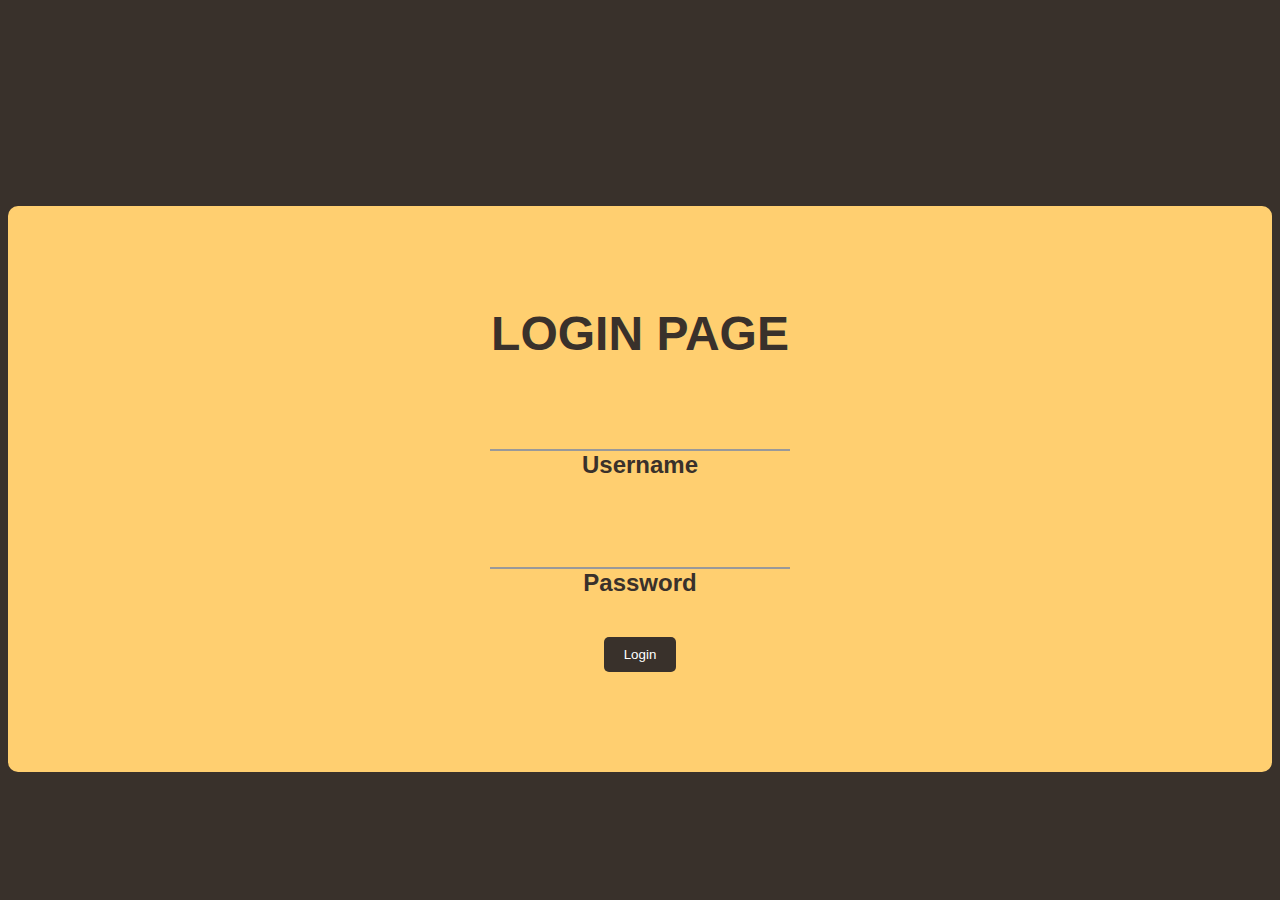
<file: index.html>
<!DOCTYPE html>
<html>
  <head>
    <meta charset="UTF-8">
    <meta name="viewport" content="width=device-width, initial-scale=1.0">
    <title>ShonkyWonky Portfolio Website</title>
    <!-- CSS only -->
    <link rel="stylesheet" href="https://stackpath.bootstrapcdn.com/bootstrap/5.0.0-alpha1/css/bootstrap.min.css" integrity="sha384-r4NyP46KrjDleawBgD5tp8Y7UzmLA05oM1iAEQ17CSuDqnUK2+k9luXQOfXJCJ4I" crossorigin="anonymous">
    <link rel="stylesheet" href="style.css">
    <link rel="stylesheet" href="https://cdnjs.cloudflare.com/ajax/libs/font-awesome/4.7.0/css/font-awesome.min.css">

    <script>
      if (!sessionStorage.getItem('loggedIn')) {
          window.location.href = 'login.html';
      }
    </script>
  </head>
<body>
  <nav class="navbar navbar-expand-lg fixed-top">
      <div class="container">
        <a class="navbar-brand" href="#">Shawn Paunan Portfolio</a>
        <img class="img" src= "SHAWNlogo.png" alt="Logo">
          <div class="offcanvas-body">
            <ul class="navbar-nav justify-content-center flex-grow-1 pe-3">
              <li class="nav-item">
                <a class="nav-link mx-lg-2 active" aria-current="page" href="index.html">Home</a>
              </li>
              <li class="nav-item">
                <a class="nav-link mx-lg-2" href="about.html">About</a>
              </li>
              <li class="nav-item">
                  <a class="nav-link mx-lg-2" href="portfolio.html">Portfolio</a>
                </li>
              <li class="nav-item">
                  <a class="nav-link mx-lg-2" href="contact.html">Contact</a>
                </li>
              <li class="nav-item">
                <a class="nav-link mx-lg-2" href="login.html">Login</a>
              </li>
          </ul>
          </div>
        </div>
       
    </nav>
    <section class = "hero-section">
        <div class ="container d-flex allign-items-center justify-content-center fs-1 text-white flex-column">
        </div>
    </section>
    <section id="hero">
        <div class="container">
          <div class="row">
            <div class="col">
              <h1>A PAGE THAT SHONKYWONKY</h1>
              <h1>HAD CATERED FOR YOUR EYES ONLY</h1>

              <button type="button" class="btn btn-dark btn-large">Learn more? TARAAAA</button> <br> <br> <br> <br>
            </div>
            <div class="col img-col">
              <img src= "SHONKYWONKY.jpg" class="img-fluid" alt="Software Development"><br><br>
            </div>
          </div>
          </div>
        </div>
      </section>
      <!-- End Hero section -->
    

      <!-- About us section -->
    <section id="about-us">
        <div class="container">
          <div class="row align-items-center">
            <div class="col">
              <img src= "SummerSpread.png" class="img-fluid" alt="About Us">
            </div>
            <div class="col text-col">
              <h1>About ME</h1>
              <p>I'm ShonkyWonky, a young Filipino artist with a big dream of becoming an illustrator. Growing up in the Philippines, I was surrounded by the a melting pot of different cultures and breathtaking elements of life that inspired my art. A mixture of animation and realism at the palms of my hands.</p>
              <button type="button" class="btn btn-dark btn-large">AKO NA YAN EH</button>
            </div>
          </div>
        </div><br><br><br><br>

      <!-- End About us section -->
      <!-- Portfolio section -->
      <body>
        <nav class="navbar navbar-expand-lg fixed-top">
            <div class="container">
              <a class="navbar-brand" href="#">Shawn Paunan Portfolio</a>
              <img class="img" src= "SHAWNlogo.png" alt="Logo">
                <div class="offcanvas-body">
                  <ul class="navbar-nav justify-content-center flex-grow-1 pe-3">
                    <li class="nav-item">
                      <a class="nav-link mx-lg-2 active" aria-current="page" href="index.html">Home</a>
                    </li>
                    <li class="nav-item">
                      <a class="nav-link mx-lg-2" href="about.html">About</a>
                    </li>
                    <li class="nav-item">
                        <a class="nav-link mx-lg-2" href="portfolio.html">Portfolio</a>
                      </li>
                    <li class="nav-item">
                        <a class="nav-link mx-lg-2" href="contact.html">Contact</a>
                      </li>
                    <li class="nav-item">
                        <a class="nav-link mx-lg-2" href="login.html">Login</a>
                      </li>
                  </ul>
      
                </div>
              </div>
          </nav>
          <br><br>
          <section id="hero">
            <div class="container">
              <div class="rows">
                <div class="col">
                  <br><h1>My Portfolio</h1>
                  <h2>Here are some of our projects and artworks since the start of the pandemic!</h2>
                </div>
              </div>
            </div>
          <div class="image-container">
            <div class = "rows">
            <div class = "column">
            <div class="image-item">
                <img src="E6 ART NOUVEA.jpg" alt="Image 1">
            </div>
          </div>
          <div class = "column">
            <div class="image-item">
              <img src="PickMeGroupGr9.jpg" alt="Image 2">
            </div>
          </div>
          <div class = "column">
              <div class="image-item">
                  <img src="juls.png" alt="Image 3">
              </div>
            </div>
          </div>
          <div class="rows">
          <div class = "columns">
            <div class="images">
                <img src="FABFormula.png" alt="Image 4">
            </div>
          </div>
          <div class = "columns">
                <div class="images">
                    <img src="PAUNAN_DRAGOFRUIT.png" alt="Image 5">
                </div>
          </div>
        </div>
          <div class = "rows">
            <div class = "column">
            <div class="image-item">
                <img src="4UFormula.png" alt="Image 6">
            </div>
          </div>
          <div class = "column">
            <div class="image-item">
              <img src="BayadDawPocolored.jpg" alt="Image 7">
            </div>
          </div>
          <div class = "column">
              <div class="image-item">
                  <img src="E10 HGD PHILIPPINE.jpg" alt="Image 8">
              </div>
            </div>
        </div>
        <div class="rows">
          <div class = "columns">
            <div class="images">
                <img src="BABFormula.png" alt="Image 9">
            </div>
          </div>
          <div class = "columns">
                <div class="images">
                    <img src="PAUNAN_ANIMEMYTHOLOGY.png" alt="Image 10">
                </div>
          </div>
          
        </div>
      </div>
      
    </div>
        </section>
    </body>
   
        <!-- Portfolio section -->

        <!-- Contact section -->
        <section id="hero">
          <section id="contact">
            <div class="container">
              <div class="row align-items-center">
                <div class="cols">
                  <h1>Contact ME</h1>
                  <h1>My Social Media's</h1><br><br>
                    
            </div>
            <section id="hero">
              <div class="container">
                <div class="row align-items-center">
                  <div class="cols">
                    <h4> My Instagram</h4>
                    <h5>Shawn Shawn @shonkywonky</h5>
                    <br>
                  <a href="https://www.instagram.com/shonkywonky/" class="fa fa-instagram"></a><br>
                  <br>
                  <h4> My Facebook</h4>
                  <h5>Shawn Shawn (ShawmaiRice)</h5>
                  <br>
                  <a href="https://www.facebook.com/ShawmaiRice/" class="fa fa-facebook"></a><br>
                  <br>     
                  <h4> Contact Number</h4>
                <h5>09958898531</h5>
                  <h4>My Email</h4>
                  <h5>theshawnfrommain@gmail.com</h5>     
                  </div>
                </div>
              </div>
            </section>
          </section>
      <!-- End Contact section -->
      </body>
    </html>
</file>
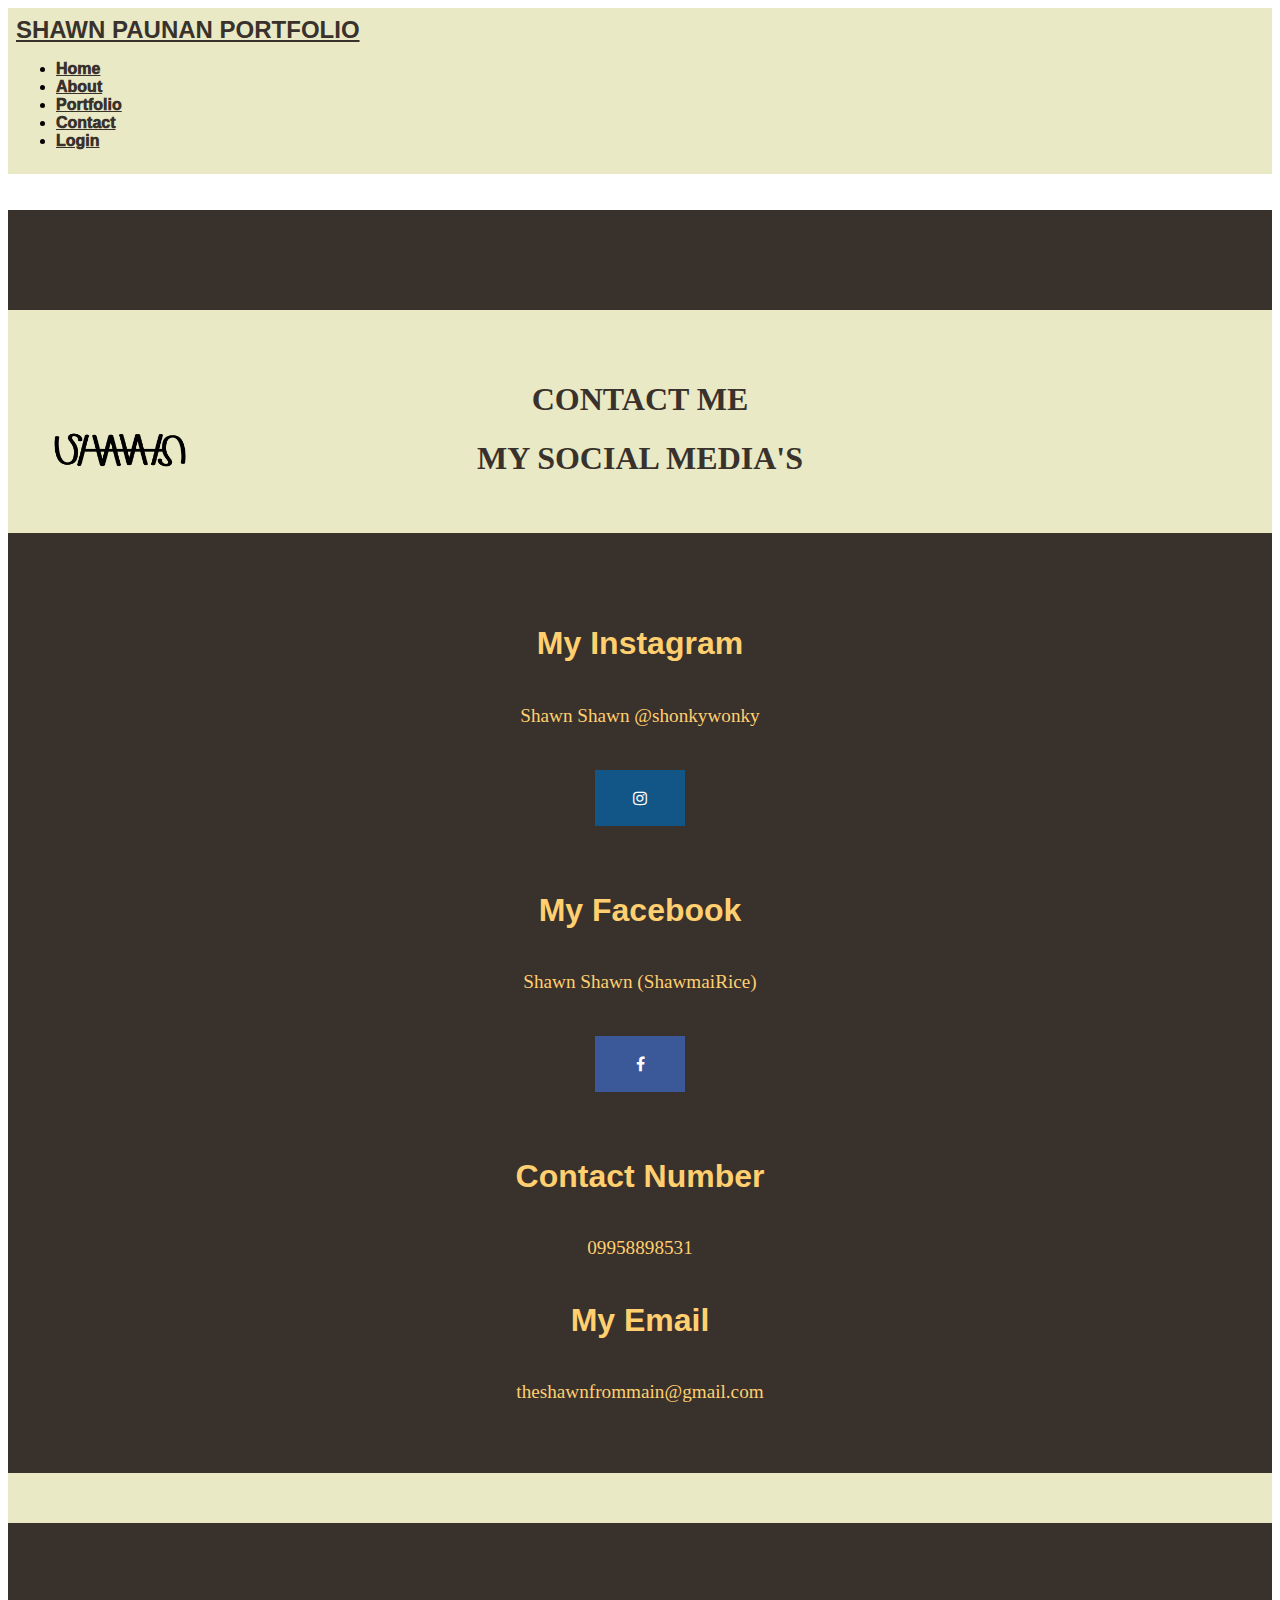
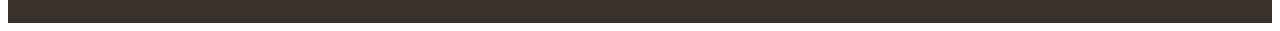
<file: contact.html>
<!DOCTYPE html>
<html>
  <head>
    <meta charset="UTF-8">
    <meta name="viewport" content="width=device-width, initial-scale=1.0">
    <title>ShonkyWonky Portfolio Website</title>
    <!-- CSS only -->
    <link rel="stylesheet" href="https://stackpath.bootstrapcdn.com/bootstrap/5.0.0-alpha1/css/bootstrap.min.css" integrity="sha384-r4NyP46KrjDleawBgD5tp8Y7UzmLA05oM1iAEQ17CSuDqnUK2+k9luXQOfXJCJ4I" crossorigin="anonymous">
    <link rel="stylesheet" href="style.css">
    <link rel="stylesheet" href="https://cdnjs.cloudflare.com/ajax/libs/font-awesome/4.7.0/css/font-awesome.min.css">
  </head>
<body>
  <nav class="navbar navbar-expand-lg fixed-top">
    <div class="container">
      <a class="navbar-brand" href="#">Shawn Paunan Portfolio</a>
      <img class="img" src= "SHAWNlogo.png" alt="Logo">
        <div class="offcanvas-body">
          <ul class="navbar-nav justify-content-center flex-grow-1 pe-3">
            <li class="nav-item">
              <a class="nav-link mx-lg-2 active" aria-current="page" href="index.html">Home</a>
            </li>
            <li class="nav-item">
              <a class="nav-link mx-lg-2" href="about.html">About</a>
            </li>
            <li class="nav-item">
                <a class="nav-link mx-lg-2" href="portfolio.html">Portfolio</a>
              </li>
            <li class="nav-item">
                <a class="nav-link mx-lg-2" href="contact.html">Contact</a>
              </li>
              <li class="nav-item">
                <a class="nav-link mx-lg-2" href="login.html">Login</a>
              </li>
          </ul>

        </div>
      </div>
  </nav>
  </body>
  <br><br>
  <section id="hero">
    <section id="hero">
      <section id="contact">
        <div class="container">
          <div class="row align-items-center">
            <div class="cols">
              <h1>Contact ME</h1>
              <h1>My Social Media's</h1><br><br>
                
        </div>
        <section id="hero">
          <div class="container">
            <div class="row align-items-center">
              <div class="cols">
                <h4> My Instagram</h4>
                <h5>Shawn Shawn @shonkywonky</h5>
                <br>
              <a href="https://www.instagram.com/shonkywonky/" class="fa fa-instagram"></a><br>
              <br>
              <h4> My Facebook</h4>
              <h5>Shawn Shawn (ShawmaiRice)</h5>
              <br>
              <a href="https://www.facebook.com/ShawmaiRice/" class="fa fa-facebook"></a><br>
              <br>     
              <h4> Contact Number</h4>
            <h5>09958898531</h5>
              <h4>My Email</h4>
              <h5>theshawnfrommain@gmail.com</h5>     
              </div>
            </div>
          </div>
        </section>
      </section>
</section>
</html>
</file>
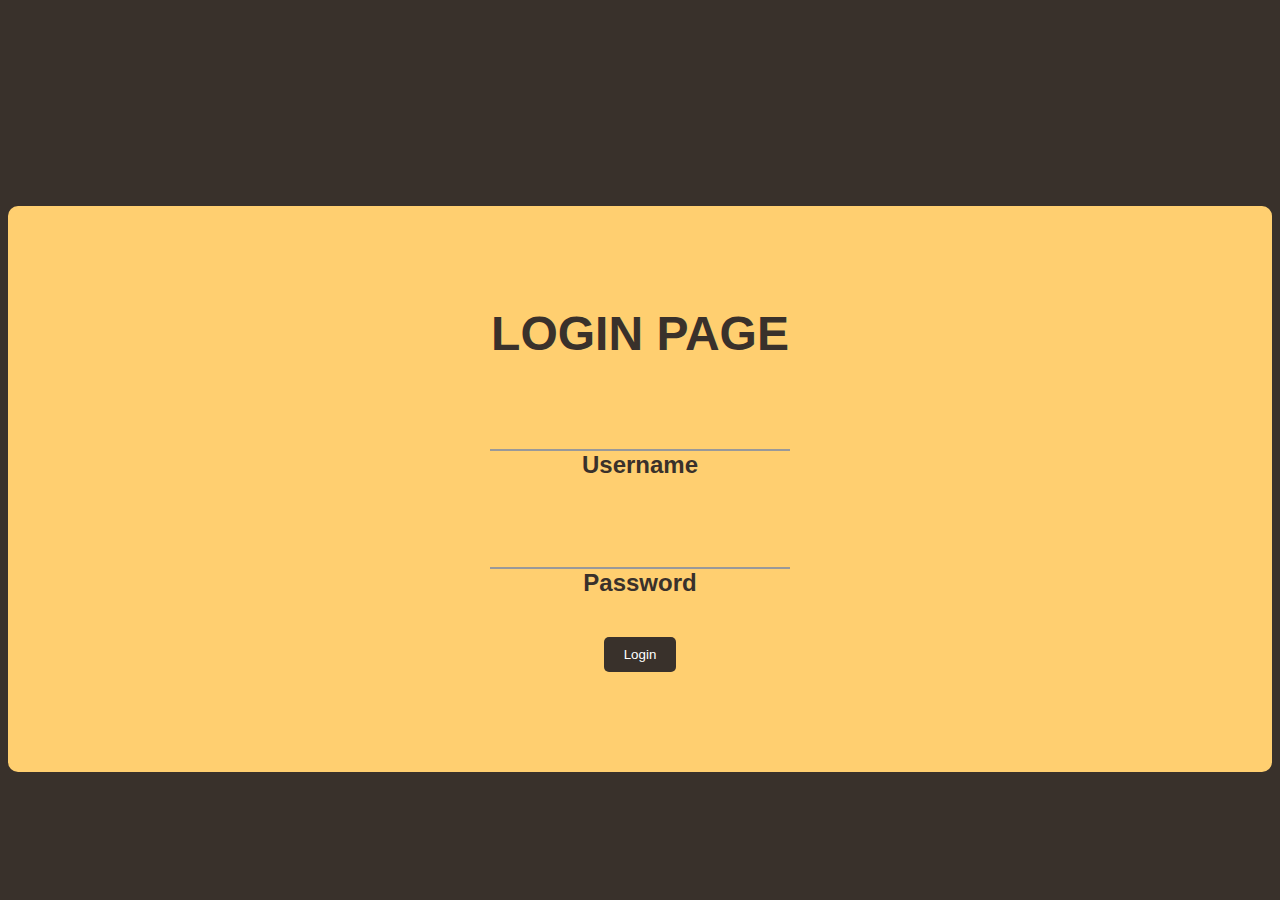
<file: login.html>
<html lang="en">
<head>
    <meta charset="UTF-8">
    <meta name="viewport" content="width=device-width, initial-scale=1.0">
    <link rel="stylesheet" href="login.css">
    <script src="login.js"></script>
    <title>Login</title>
</head>
<body>
    <br><br><br><br><br><br><br><br><br><br><br>
    <form id="loginForm" onsubmit="handleLogin(event)">
        <h2>Login Page</h2>
        <div class="inputBox">
            <input type="text" id = "username" name = "username" required> Username
        </div>
        <div class="inputBox">
            <input type="password" id="password" name = "password" required> Password
        </div>
        <div class="inputBox">
            <button type="submit" class="btn btn-primary">Login </button>
        </div>
    </form>
    <script>
        document.getElementById('loginForm').addEventListener('submit', function(event){
            event.preventDefault();

            sessionStorage.setItem('loggedIn', 'true');
            window.location.href = 'index.html';
        });
    </script>
</body>
</html>
</file>
<file: style.css>
.navbar {
    background-color: #eae9c5;
    height: auto;
    margin: 0;
    border-radius: 0;
    padding: 0.5rem;
    font-family: Helvetica;
}

.nav-link{
    color: #39312b;
    font-weight: 1000;
    position: relative;
}

.navbar-brand {
    font-size: 24px;
    font-weight: 500;
    color: #39312b;
    transition: 0.3s color;
    right: 50px;
    top: 50%;
    transform: translateX(35%);
    text-transform: uppercase;
    font-weight: bold;
}

.navbar .img {
    width: 200px;
    height: 200px;
    position: absolute;
    left: 20px;
    top: 50%;
    transform: translateY(-50%);
}

section {
    background-color: #39312b;
    padding-top: 50px;
    padding-bottom: 50px;
  }
  section h1 {
    text-transform: uppercase;
    font-weight: 900;
    color:#ffcf70 ;
    text-align: left;
    margin-bottom: 20px;
  }
  section h2 {
    font-weight: 50;
    color:#ffcf70 ;
    text-align: left;
    margin-bottom: 20px;
  }
  section h3 {
    font-weight: 50;
    color:#ffcf70 ;
    text-align: left;
    margin-bottom: 20px;
    font-size: small;
    text-align: center;
  }
  section h5 {
    font-weight: 50;
    color:#ffcf70 ;
    text-align: center;
    margin-bottom: 20px;
    font-size: larger;
    text-align: center;
  }
  section p {
    font-family: 'Norwester', sans-serif;
    color: #ffcf70;
    font-size: 16px;
    font-weight: bold;
  }
  section h4 {
    font-family: 'Norwester', sans-serif;
    color: #ffcf70;
    font-size: 32px;
    font-weight: bold;
  }
  button {
    max-width: 50%;
    border-radius: 50px !important;
  }
  #hero .col {
    justify-content: center;
    flex-direction: column;
    display: flex;
  }
  #hero .img-col {
    justify-content: flex-end;
    margin-top: 100px;
  }
  #hero .column {
      float: left;
      width: 33.33%;
  }
  #hero .columns {
      float: left;
      width: 47%; 
}
  #hero .img-fluid {
    width: 100%;
    transform: translateX(-100%);
    transform: translateY(-25%);
  }
  #hero .image {
    align-items: center;
    padding: 50px;
    width: auto;
    height: auto;
  }
  .image {
      width: 30%; 
      margin: 10px;  
      padding: 10px; 
  }
  
  .image img {
      width: 100%; 
      height: 350px; 
  }
  .images {
    width: 60%; 
    margin: 30px;  
    padding: 30px; 
    align-items: auto;
    transform: translateX(20%);
  }
  .images img {
      width: 170%; 
      height: 350px;
  }

  #hero .image-container {
    display: flex;
    flex-wrap: wrap;
    justify-content: center;
    padding: 20px;
    gap: 20px;
  }
  .image-item {
    width: 80%; 
    margin: 70px;  
    padding: 10px; 
    align-items: center;
  }
  
  .image-item img {
    width: 100%; 
    height: 350px; 
    align-items: center;
  }
.rows::after {
  content: "";
  clear: both;
  display: table;
}
  #hero .card {
    box-shadow: 11px 7px 16px #ffcf70;
    border: 0;
    text-align: center;
    background-color:#eae9c5;
    width: 350px;
    padding: 10%;
    min-width: 450px;
  }

  .cards {
    margin-bottom: 20px;
    display: flex;
    justify-content: center;
    gap: 150px;
  }
  #hero .icon {
    width: 250px;
    height: auto;
    margin-bottom: 20px;
  }
  #hero .icons {
    width: 350px;
    height: auto;
    margin-bottom: 20px;
  }

  #projects .projects {
    margin-bottom: 50px;
  }
  #contact {
    text-align: center;
    background-color:#eae9c5    ;
    color: #39312b;
  }
  #contact h1 {
    text-align: center;
    color: #39312b;
  }
  .fa {
    padding: 20px;
    font-size: 30px;
    width: 50px;
    text-align: center;
    text-decoration: none;
    margin: 5px 2px;
  }
  .fa:hover {
    opacity: 0.7;
  }
  
  .fa-instagram {
    background: #125688;
    color: white;
  }
  .fa-facebook {
    background: #3B5998;
    color: white;
  }
#body .socmed{
  background-color: #39312b;
}
@media (max-width: 1200px) {
  .navbar-brand {
    transform: translateX(0);
    right: 0;
  }

  .navbar .img {
    width: 150px;
    height: 150px;
  }

  .cards {
    flex-direction: column;
    gap: 50px;
  }

  #hero .card {
    width: 100%;
    min-width: 0;
  }
}

@media (max-width: 768px) {
  .navbar-brand {
    font-size: 20px;
  }

  .navbar .img {
    width: 100px;
    height: 100px;
  }

  .image, .images, .image-item {
    width: 100%;
    margin: 10px 0;
  }

  .images img {
    width: 100%;
  }

  .cards {
    gap: 20px;
  }

  #hero .card {
    padding: 5%;
  }
}

@media (max-width: 768px) {
    .navbar {
        padding: 1rem;
        text-align: center;
    }

    .navbar-brand {
        font-size: 20px;
        right: 0;
        transform: translateX(0);
    }

    .navbar .img {
        width: 150px;
        height: 150px;
        left: 10px;
    }

    section {
        padding-top: 30px;
        padding-bottom: 30px;
    }

    section h1 {
        font-size: 24px;
    }

    section h2,
    section h3,
    section h4,
    section h5 {
        font-size: 18px;
    }

    section p {
        font-size: 14px;
    }

    #hero .column,
    #hero .columns {
        width: 100%;
        float: none;
    }

    .image {
        width: 100%;
        margin: 0;
        padding: 0;
    }

    .images {
        width: 100%;
        margin: 0;
        padding: 0;
    }

    .image-item {
        width: 100%;
        margin: 20px 0;
    }

    #hero .card {
        width: 90%;
        min-width: auto;
        padding: 5%;
    }

    .cards {
        flex-direction: column;
        gap: 20px;
    }

    .fa {
        font-size: 24px;
        width: 40px;
    }
}
</file>
<file: login.css>
body{
    background-color: #39312b;
}
form{
    background: #ffcf70;
    padding: 60px 80px 60px;
    text-align: center;
    display: flex;
    flex-direction: column;
    border-radius: 10px;
    align-items: center;

}
h2{
    font-size: 3em;
    text-transform: uppercase;
    font-weight: 900;
    color:#39312b ;
    font-family: 'Norwester', sans-serif;
}
.inputBox {
    align-items: center;
    position: relative;
    width: 300px;
    margin-bottom: 40px;
    color: #39312b;
    font-style: Helvetica;
    font-weight: bold;
    font-size: 1.5em;
    font-family: 'Norwester', sans-serif;
}

.inputBox input {
    align-items: center;
    position: relative;
    width: 100%;
    padding: 10px 0;
    background: transparent;
    border: none;
    border-bottom: 2px solid #999;
    outline: none;
    color: #39312b;
    font-size: 1em;
    letter-spacing: 0.15em;
    font-weight: bold;
    font-family: 'Arial', sans-serif;

}

.inputBox label {
    position: absolute;
    left: 0;
    padding: 10px 0;
    pointer-events: none;
    color: #999;

}

.inputBox label span {
    position: relative;
    display: inline-flex;
    letter-spacing: 0.05em;
    transition: 0.2s ease-in-out;
}

input:focus ~ label span, input:valid ~ label span{
    color: var(--clr);
    letter-spacing: 0.15em;
    transform: translateY(-25px);
}

.btn-primary {
    background-color: #39312b;
    color: #fff;
    padding: 10px 20px;
    border: none;
    border-radius: 5px;
    cursor: pointer;
}

.btn-primary:hover {
    background-color: #39312b;
}
</file>
